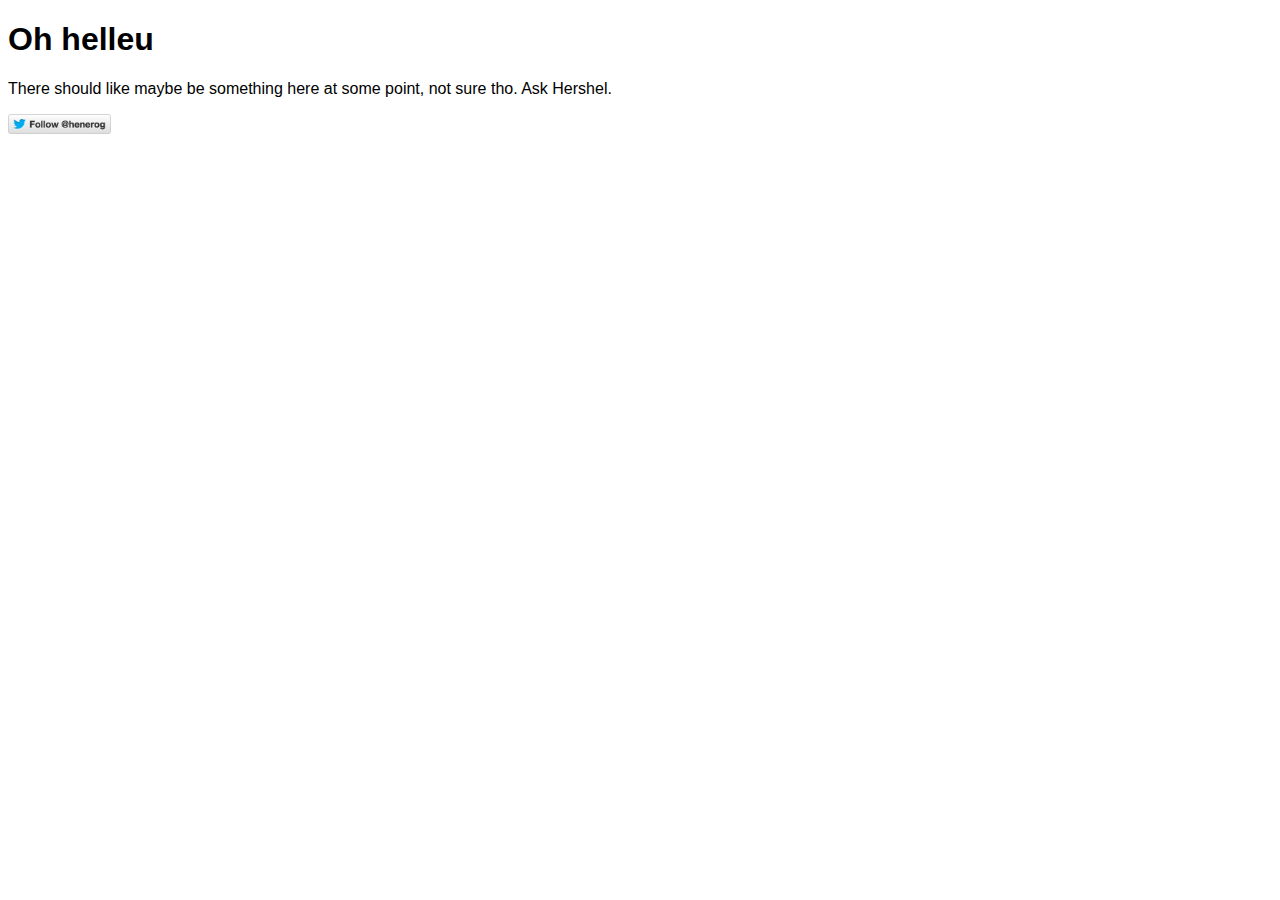
<file: index.html>
<!DOCTYPE HTML>
<html>
  <head>
    <title>henrog's site</title>
    <link rel="icon" type="image/png" href="pingas.png" />
    <link rel="stylesheet" href="style.css" />
    <script type="application/javascript" src="random_title.js"></script>
  </head>
  <body onload="randomTitle()">
    <section>
      <h1>Oh helleu</h1>
      <p>
        There should like maybe be something here at some point, not sure tho. Ask Hershel.
      </p>
    </section>
    <img src="follow.png" id="FollowButton" onclick="window.location.href = &quot;https://www.youtube.com/watch?v=dQw4w9WgXcQ&quot;;" />
  </body>
</html>
</file>
<file: style.css>
body {
	font-family: "PT Sans", "Open sans", sans-serif;
}

img#FollowButton {
	cursor: pointer;
	height: 20px;
}
</file>
